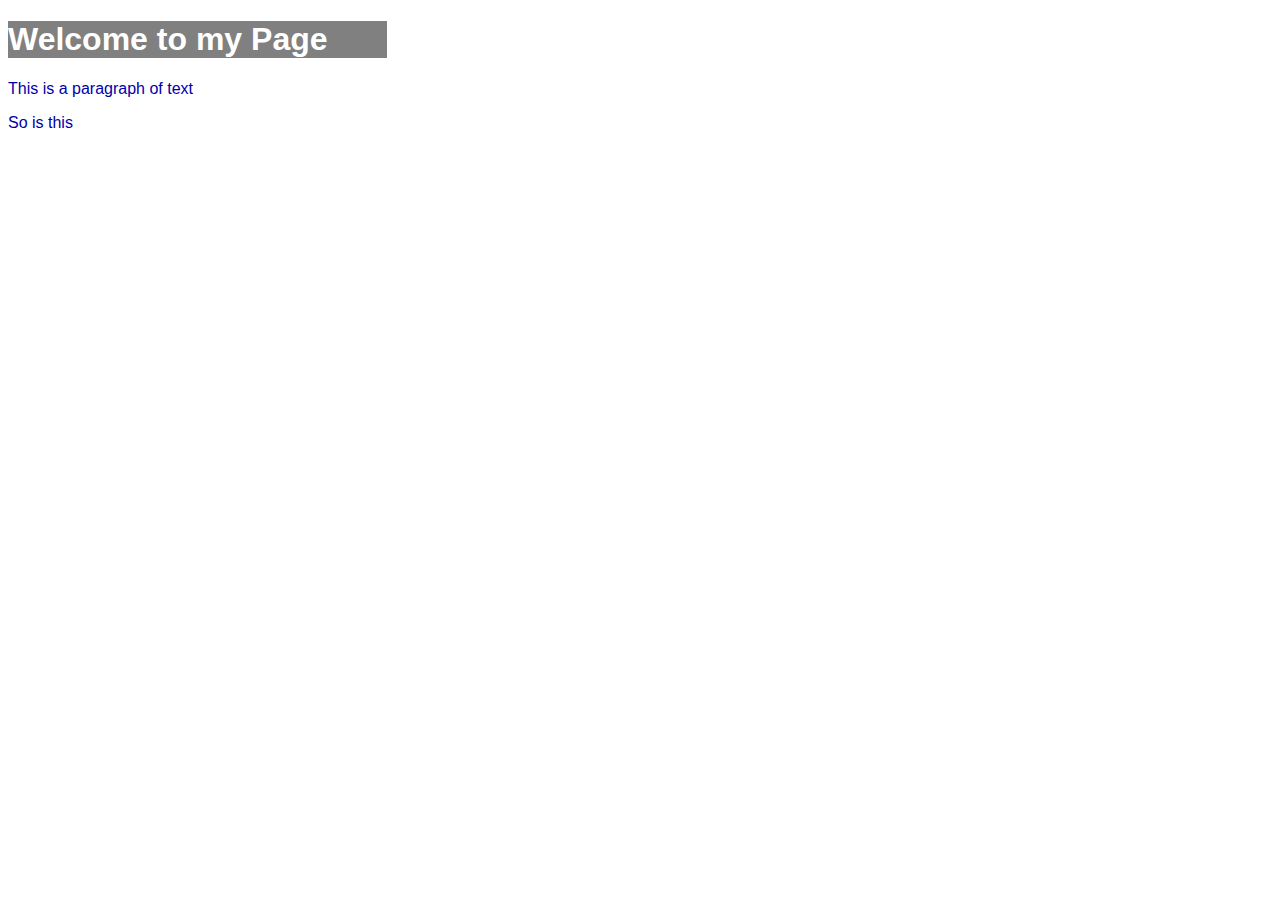
<file: css/index.html>
<!DOCTYPE html>
<html>
	<head>
		<title>Hello World</title>
		<style>
			h1{
				color: white;
				font-family: arial;
				background-color: gray;
				width: 30%;
			}
			p{
				font-family: arial;
				color: #0000aa;
			}
		</style>
	</head>
	<body>
		<h1>Welcome to my Page</h1>
		<p>This is a paragraph of text</p>
		<p>So is this</p>
	</body>
</html>
</file>
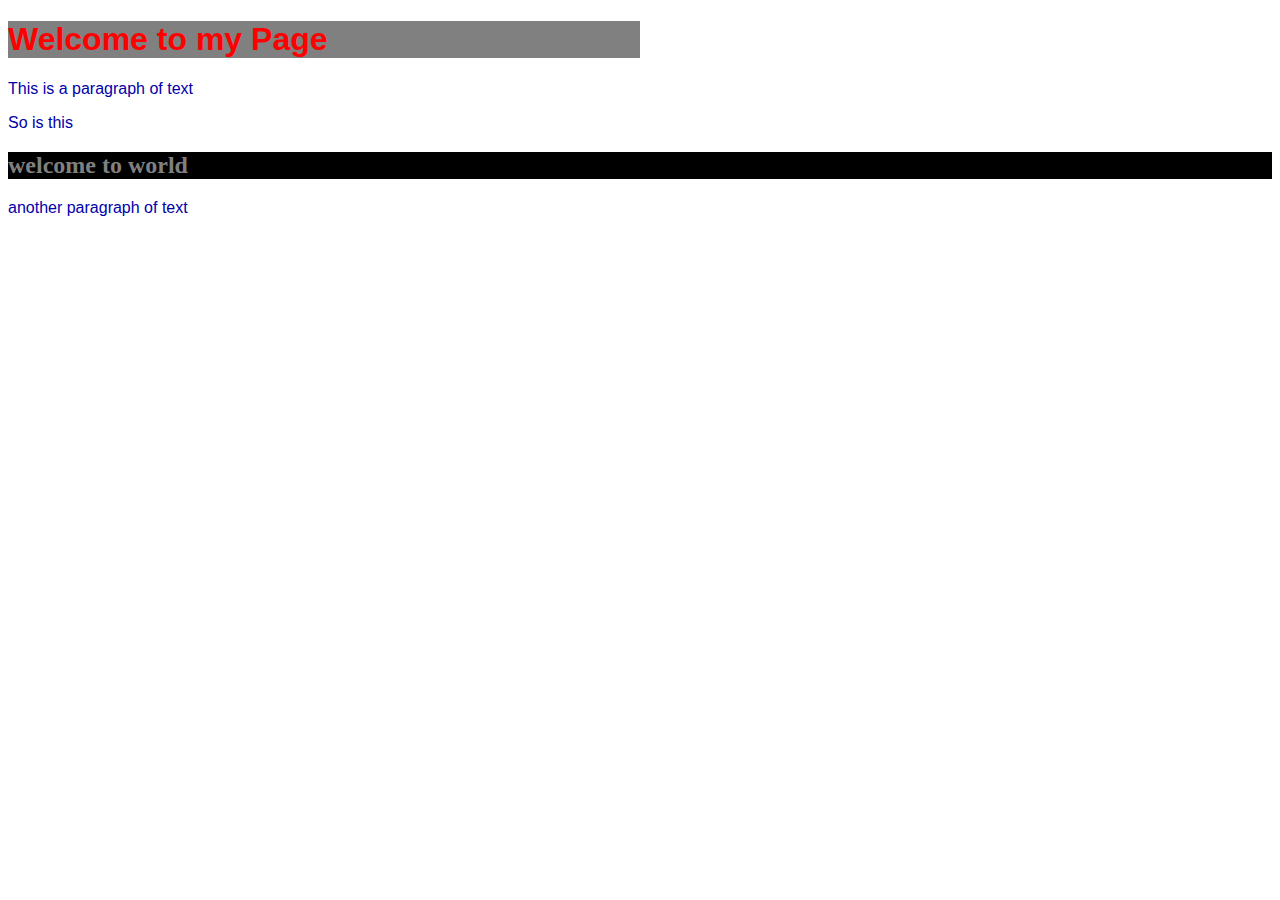
<file: html/index.html>
<!DOCTYPE html>
<html>
	<head>
		<title>Hello World</title>
		<style>
			h1{
				color: red;
				font-family: arial;
				background-color: gray;
				width: 50%;
			}
			p{
				font-family: arial;
				color: #0000aa;
			}
			h2{
				color: gray;
				background-color: black;
			}
		</style>
	</head>
	<body>
		<h1>Welcome to my Page</h1>

		<p>This is a paragraph of text</p>
		<p>So is this</p>
		<h2>welcome to world</h2>
		<p>another paragraph of text</p>
	</body>
</html>
</file>
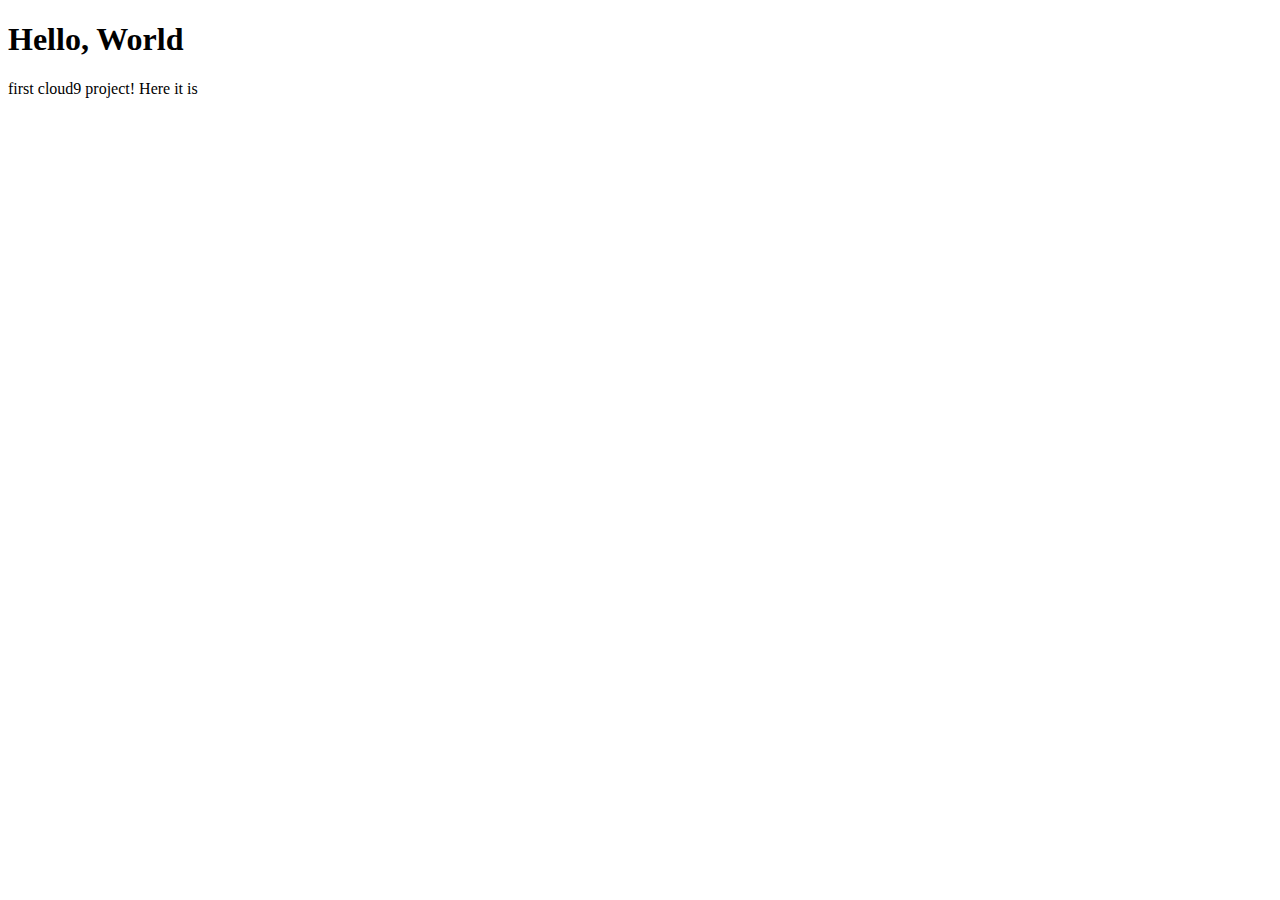
<file: html/hello-world.html>
<!DOCTYPE html>
<!DOCTYPE html>
<html lang="en">
<head>
	<meta charset="UTF-8">
	<meta name="viewport" content="width=device-width, initial-scale=1.0">
	<meta http-equiv="X-UA-Compatible" content="ie=edge">
	<title>Document</title>
</head>
<body>
	<h1>Hello, World</h1>
	<p>first cloud9 project! Here it is</p>
</body>
</html>
</file>
